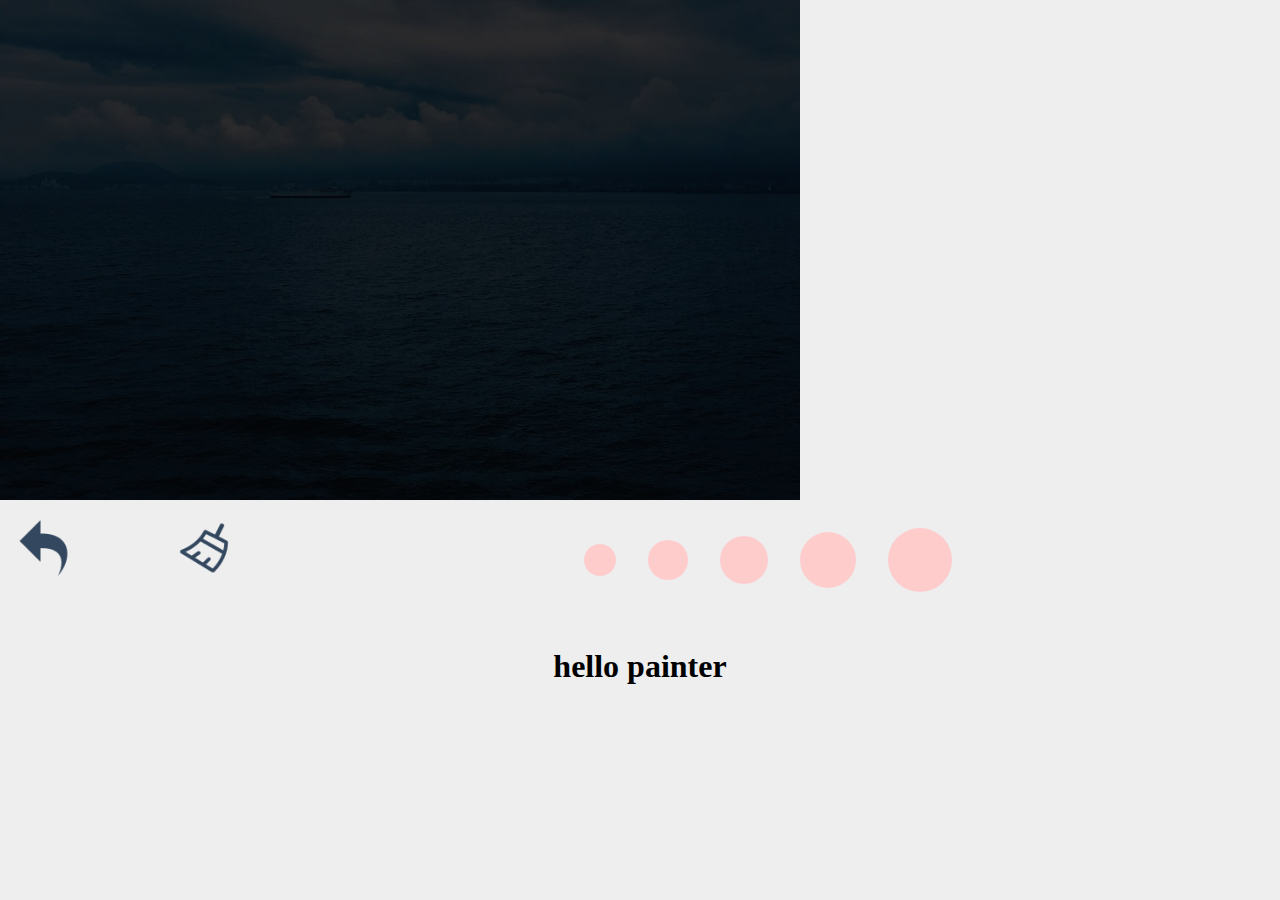
<file: painter/index.html>
<!DOCTYPE html>
<html>
<head>
	<title>painter</title>
	<link rel="stylesheet" type="text/css" href="css/style.min.css">
</head>
<body>
<canvas id="mask" class="mask" width="700" height="400"></canvas>
<div class="tool-wrap">
	<div id="btn-cancel" class="btn-cancel btn"></div>
	<div id="btn-clear" class="btn-clear btn"></div>
	<ul id="pen-wrap" class="pen-wrap">
        <li id="1" data-lineWidth="10"></li>
        <li data-lineWidth="15"></li>
        <li data-lineWidth="20"></li>
        <li data-lineWidth="25"></li>
        <li data-lineWidth="30"></li>
    </ul>
</div>

<h1>hello painter</h1>

<script type="text/javascript" src="js/painter.min.js"></script>
<script type="text/javascript" src="js/index.js"></script>

</body>
</html>
</file>
<file: painter/css/style.min.css>
*{padding:0;margin:0;-webkit-tap-highlight-color:transparent}body,html{width:100%;height:100%;font:12px/1.5;background-color:#eee}h1{width:100%;line-height:100px;text-align:center}.mask{background:url(../images/sea.jpg) no-repeat center;background-size:cover;cursor:crosshair}.btn-wrap{width:100%;height:7rem;overflow:hidden}.btn{width:10%;height:3.5rem;margin:1rem;float:left;cursor:pointer}.btn-cancel{background:url(../images/cancle.png) no-repeat;background-size:contain}.btn-clear{background:url(../images/clear.png) no-repeat;background-size:contain}.pen-choose{background-color:#9cc}ul{width:70%;height:7rem;overflow:hidden;display:-webkit-box;-webkit-box-pack:center;-webkit-box-align:center}li{width:20%;height:5rem;margin-left:1rem;margin-right:1rem;list-style:none;border-radius:50%;background-color:#fcc}li:nth-child(1){width:2rem;height:2rem}li:nth-child(2){width:2.5rem;height:2.5rem}li:nth-child(3){width:3rem;height:3rem}li:nth-child(4){width:3.5rem;height:3.5rem}li:nth-child(5){width:4rem;height:4rem}
</file>
